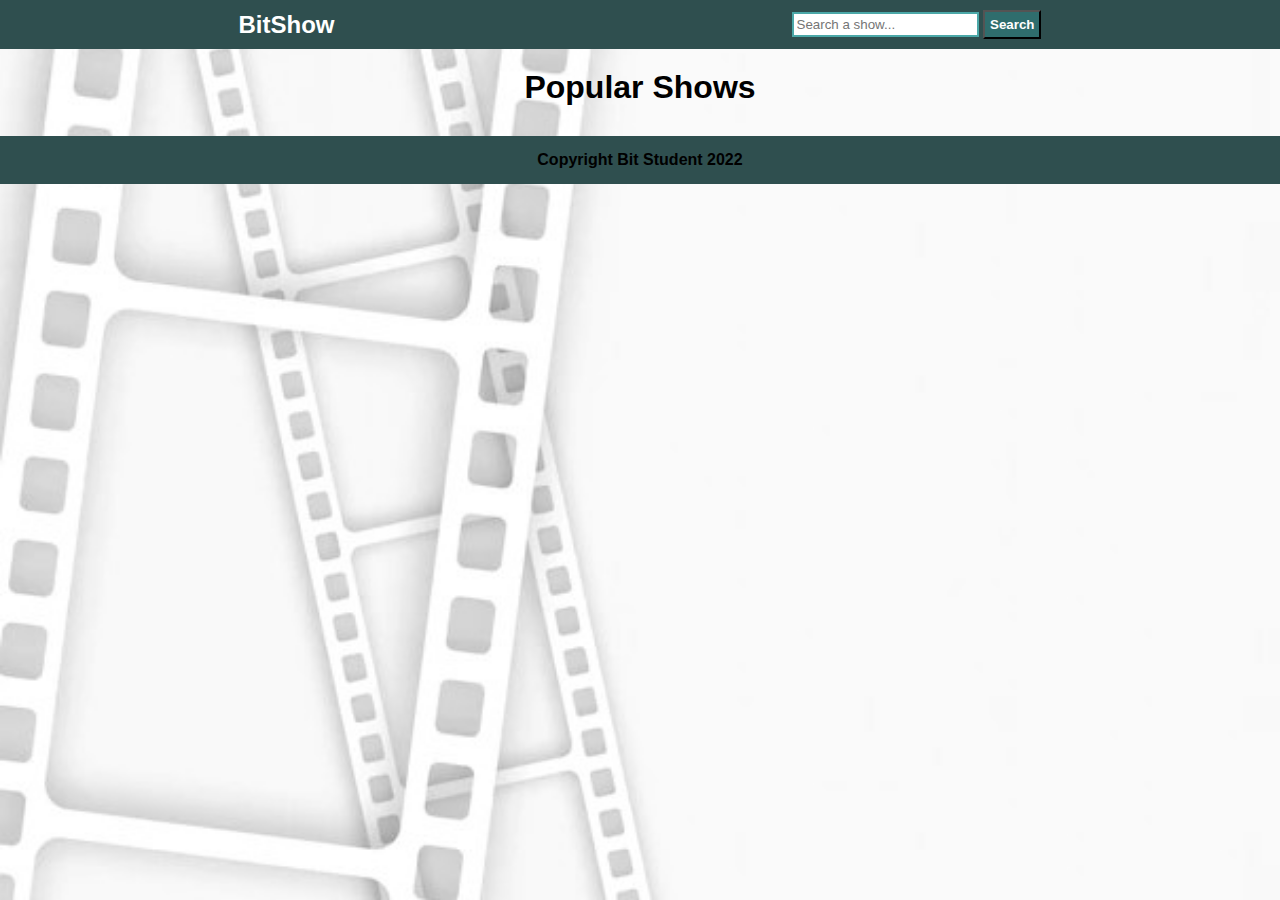
<file: index.html>
<!DOCTYPE html>
<html lang="en">
  <head>
    <meta charset="UTF-8" />
    <meta http-equiv="X-UA-Compatible" content="IE=edge" />
    <meta name="viewport" content="width=device-width, initial-scale=1.0" />
    <link rel="stylesheet" href="./bitshow.css" />
    <title>Document</title>
  </head>

  <body>
    <header>
      <h2>BitShow</h2>
      <div class="search-div">
        <input
          type="text"
          name="search"
          id="search"
          placeholder="Search a show..."
          oninput="searchQueryData()"
        />
        <button class="search-button">Search</button>
        <div class="container"></div>
      </div>
    </header>
    <h1 id="popular">Popular Shows</h1>
    <div class="grid-movies"></div>

    <footer>
        <h4>Copyright Bit Student 2022</h4> 
     </footer>

    <script src="./bitshow.js"></script>
  </body>
</html>
</file>
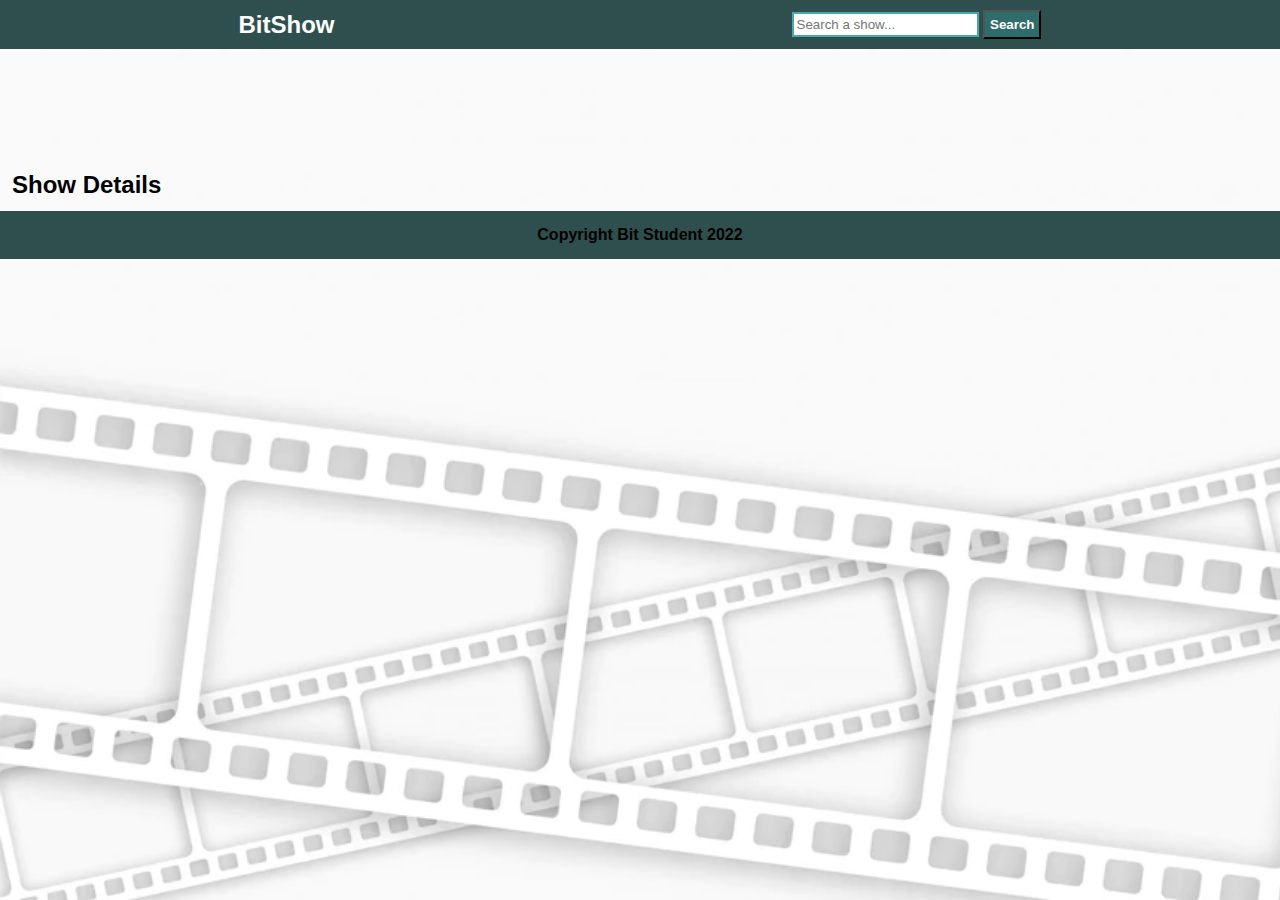
<file: bitshow2.html>
<!DOCTYPE html>
<html lang="en">
  <head>
    <meta charset="UTF-8" />
    <meta http-equiv="X-UA-Compatible" content="IE=edge" />
    <meta name="viewport" content="width=device-width, initial-scale=1.0" />
    <link rel="stylesheet" href="./bitshow2.css" />
    <title>Document</title>
  </head>

  <body>
    <div class="header">
      <h2>BitShow</h2>
      <div class="search-div">
        <input
          type="text"
          name="search"
          id="search"
          placeholder="Search a show..."
          oninput="searchQueryData()"
        />
        <button class="search-button">Search</button>
        <div class="container"></div>
      </div>
    </div>
    <h1></h1>
    <div class="container2">
      <div class="wrapper">
        <div class="left-wrapper"></div>
        <div class="right-wrapper">
          <h2 class="seasons"></h2>
          <h2 class="cast"></h2>
        </div>
      </div>
      <div class="summary">
      <h2>Show Details</h2>

      </div>
    </div>

    <footer>
      <h4>Copyright Bit Student 2022</h4> 
   </footer>
   
    <script src="bitshow2.js"></script>
  </body>
</html>
</file>
<file: bitshow.css>
* {
  margin: 0;
  padding: 0;
  box-sizing: border-box;
  font-family: Arial, Helvetica, sans-serif;
}
body {
  background-image: url(./bitshow2.jpg);
  background-size:cover;
  background-repeat: no-repeat;
  background-position: center;
 
}

header {
  display: flex;
  justify-content: space-around;
  align-items: center;
  padding: 10px;
  color: white;
  background-color: darkslategray;
}

header input {
    height: 25px;
    padding: 3px;
    border: 2px solid rgb(75, 168, 168);
}

header h2 {
  cursor: pointer;
  transition: 150ms;
}

header h2:hover {
  color: rgb(75, 168, 168);
}

.search-button {
    padding: 5px;
    background-color: rgb(47, 109, 109);
    font-weight: bold;
    color: white;
}

.search-button:hover {
  background-color: rgb(75, 168, 168);
  /* color: darkslategray; */
}

#popular {
  text-align: center;
  margin-top: 20px;
}

.grid-movies {
    display: flex;
    flex-wrap: wrap;
    padding: 15px 150px;
    justify-content: center;
    align-items: center;
}

.movie {
    display: flex;
    justify-content: center;
    align-items: center;
    flex-direction: column;
    margin: 5px 10px;
    max-width: 25%;
    padding: 10px;

}

.movie:hover {
  transform: scale(1.1);
    transition:0.5s;
    cursor: pointer;
}

.movie img {
    width: 100%;
    border-radius: 15px;
    cursor: pointer;
}

.container {
  position: absolute;
  display: none;
  background-color: darkgrey;
  color: black;
  /* padding: 10px; */
  text-align: center;
  width: 200px;
  z-index: 99999;
}

.container h4 {
    border-bottom: 1px solid black;
    padding: 7px;
}

footer {
    background-color: darkslategray;
    padding: 15px;
    text-align: center;

}

.container h4:hover {
  background-color: rgba(174, 174, 174, 0.498);
}
</file>
<file: bitshow2.css>
* {
  margin: 0;
  padding: 0;
  box-sizing: border-box;
  font-family: Arial, Helvetica, sans-serif
}

body {
  min-height: 100vh;
  background-image: url(./moviebckg.jpg);
  background-size: cover;
  background-repeat: no-repeat;
}


footer{
    background-color: darkslategray;
    padding: 15px;
    text-align: center;

}
.header {
  display: flex;
  justify-content: space-around;
  align-items: center;
  padding: 10px;
  color: white;
  background-color: darkslategray;
}

.header input {
    height: 25px;
    padding: 3px;
    border: 2px solid rgb(75, 168, 168);
}

.header h2 {
  cursor: pointer;
  transition: 200ms;
}

.header h2:hover {
  color:rgb(75, 168, 168);
}

.search-button {
    padding: 5px;
    background-color: rgb(47, 109, 109);
    font-weight: bold;
    color: white;
}

.search-button:hover {
  background-color: rgb(47, 109, 109);
  color: darkslategray;
}

.container {
  position: absolute;
  display: none;
  background-color: darkgrey;
  color: black;
  /* padding: 10px; */
  text-align: center;
  width: 200px;
  z-index: 99999;
}

.container h4 {
    border-bottom: 1px solid black;
    padding: 7px;
}

.container h4:hover {

    background-color: darkcyan;
    cursor: pointer;
}

.container2 {
  /* height: 70%; */
  /* padding: 10px 400px; */
}

img {
    max-width: 50%;
    border-radius: 15px;
    max-height: 40%;
    margin-left: 170px;
}

h1 {
  text-align: center;
 padding: 15px;
}

.container2 h3 {
  margin: 10px 0;
}

.summary {
  /* margin: 12px 0; */
  padding: 12px;
  padding-left, padding-right: 10px;
}

.wrapper {
  display: flex;
  justify-content: center;  
  align-items: center;
  padding: 40px;
}

.right-wrapper {
  width: 50%;
  font-size: 12px;
}

.left-wrapper {
  width: 50%;
}

ul {
    padding: 10px;
}
</file>
